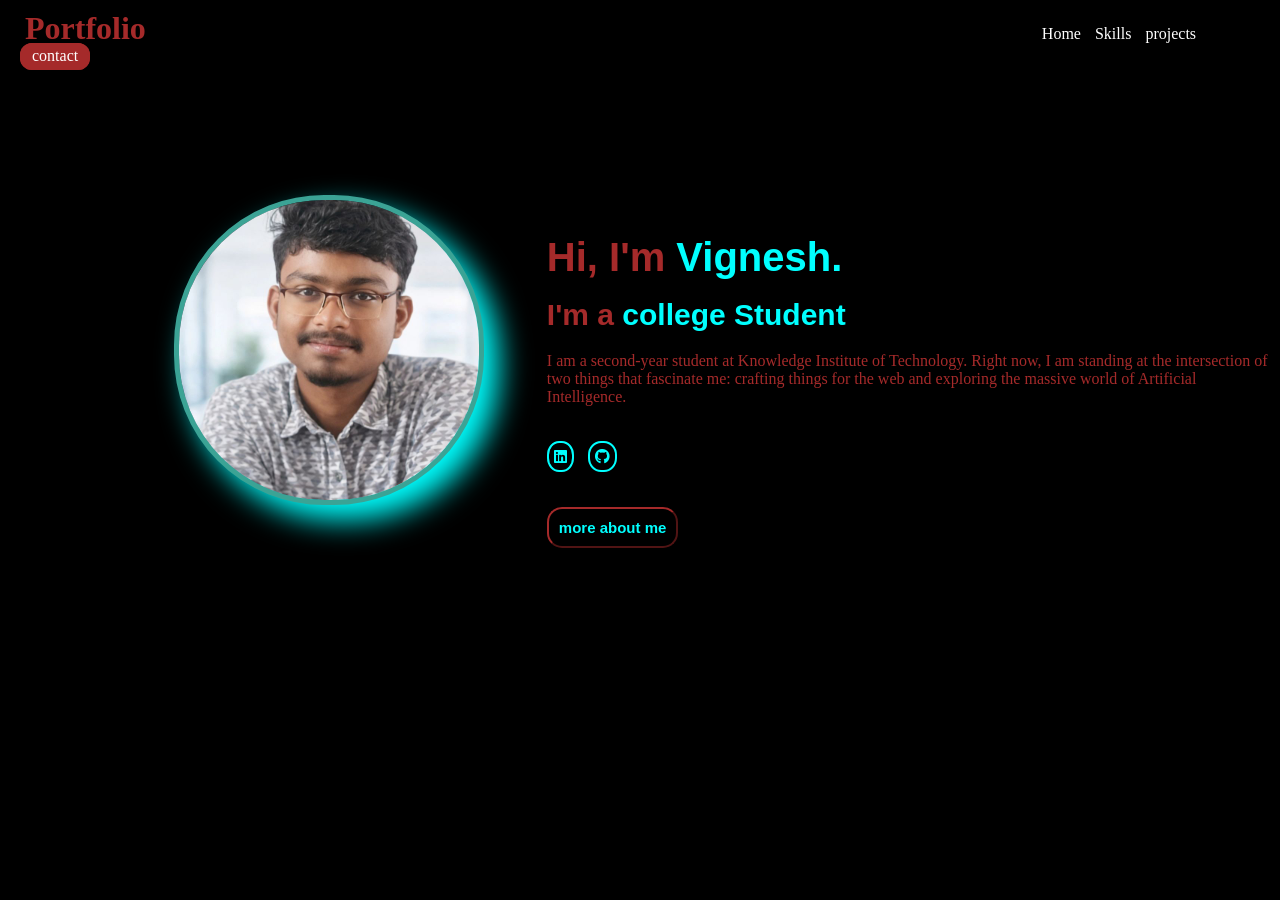
<file: index.html>
<!DOCTYPE html>
<html><head>
    <title>
        portfolio
    </title>
    <meta name="viewport" content="width=device-width, initial-scale=1.0">
    <link rel="stylesheet" href="style.css">
    <link rel="stylesheet" href="https://cdnjs.cloudflare.com/ajax/libs/font-awesome/6.5.1/css/all.min.css">
    </head>
    <body>
        <div class="header">
            
        <h1 style="padding-left:15px ;">Portfolio</h1>
        <ul><nav class="2">
            <li class="tiny">Home</li>
            <li class="tiny">Skills</li>
            <li class="tiny">projects</li>
            <li class="what">contact</li>
        </nav>
    </ul
        </div>
        <div class="second"> 
        <div class="image">
            <img src="im.jpeg" width="250px" length="250px" border="5px">
        </div>
        <div class="headerr">
            <div class="tochange">
            <h1 style="font-family:'Gill Sans', 'Gill Sans MT', Calibri, 'Trebuchet MS', sans-serif;">Hi, I'm <span>Vignesh.</span></h1>
            </div>
            <br>
            <h1 style="font-size:30px;">I'm a <span> college Student </span></h1>
            <br>
            <p style="font-family: 'Times New Roman', Times, serif;">
                I am a second-year student at Knowledge Institute of Technology. Right now, I am standing at the intersection of two things that fascinate me: crafting things for the web and exploring the massive world of Artificial Intelligence.</p>
              <div class="link">
                <a href="https://www.linkedin.com/in/vignesh-s-b5706b39a?utm_source=share&utm_campaign=share_via&utm_content=profile&utm_medium=android_app" target="_blank"><i class="fa-brands fa-linkedin" style="color: aqua;"></i> </a>
                </div>
                <div class="link2"><a href="https://github.com/vigneshsuresh235-star/portfolio"><i class="fa-brands fa-github" style="color: aqua;"></i></a></div>
                <div class="buttons"> 
                    <a href="project1secondpage.html">
                    <button onclick="" style="font-family: 'Lucida Sans', 'Lucida Sans Regular', 'Lucida Grande', 'Lucida Sans Unicode', Geneva, Verdana, sans-serif;">
                       <h2> more about me </h2>
                    </button>
                    </a>
                </div>
        </div>
        </div>
        <div>
            
        </div>
    </body>
</html>
</file>
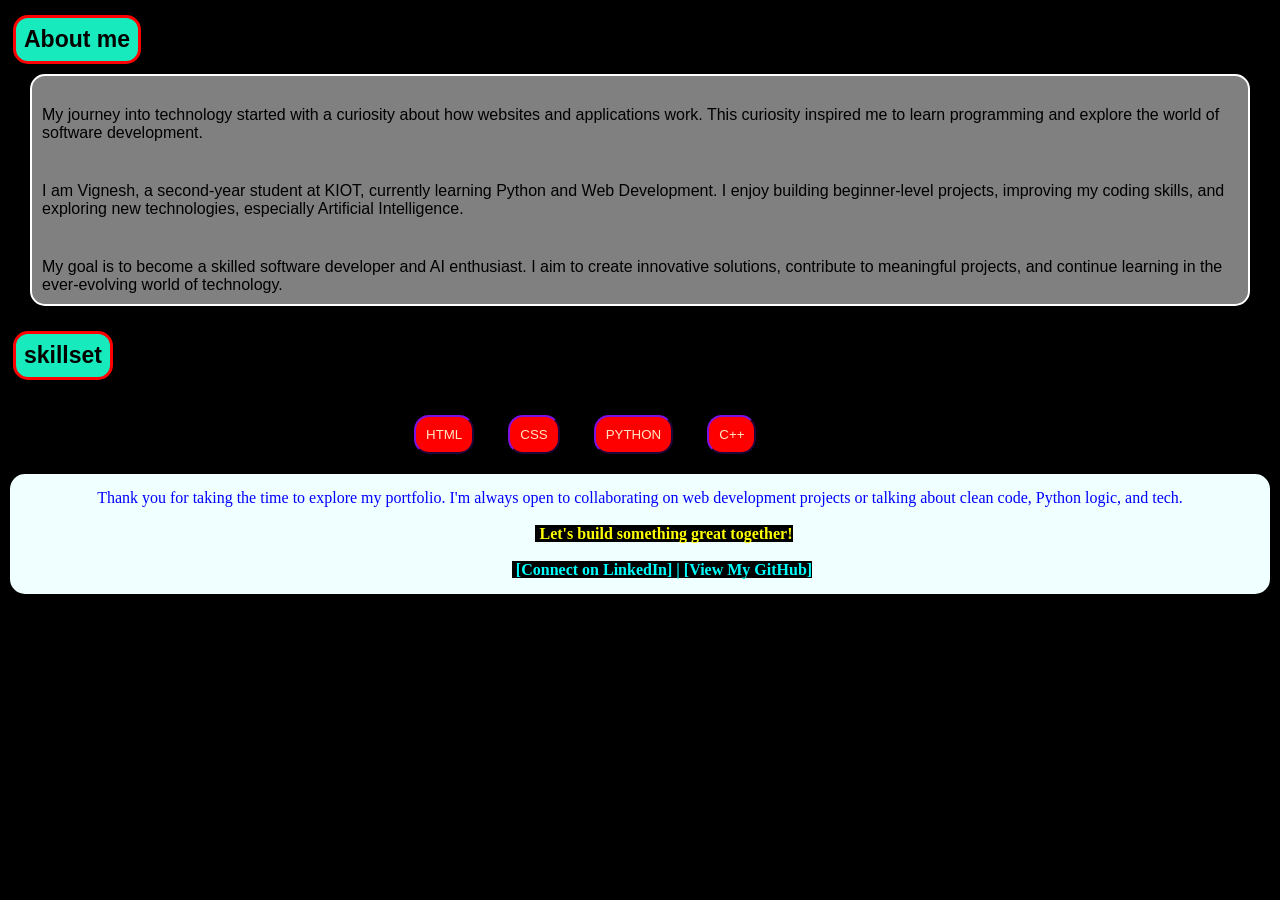
<file: project1secondpage.html>
<!DOCTYPE html>
<html>
    <head>
    <meta name="viewport" content="width=device-width, initial-scale=1.0">
    <link rel="stylesheet" href="style.css">
    <style>
        body{
            background-color: black;
        }
        h1{
            color: black;
            background-color: transparent;
        }
        p{
            color: black;
            display: block;
            padding: 10px;
            background-color: transparent;
            width:100%;
            word-wrap:break-word;
            box-sizing: border-box;
        }
        button{
            background-color: red;
            color: bisque;
            font-family: 'Gill Sans', 'Gill Sans MT', Calibri, 'Trebuchet MS', sans-serif;
            display: inline;
            border-radius: 15px;
            border-color: rgb(78, 11, 141);
        }
        pre{
            background-color: azure;
            border-radius: 15px;
            white-space: pre-wrap;
            word-wrap: break-word;
            overflow-x: hidden;
            padding: 15px;
            width: 100%;
            box-sizing: border-box;
        }
       .tabb {
             width: 95%;
             display: block;
             margin: 10px auto;
        }
        .last {
             padding: 20px 10px;
             overflow: hidden;
        }       
    </style>
    </head>
    <body>
        <div class="tit">
            <h1 style=" font-size: 23px;"> About me  </h1>
        </div>
        <div class="tabb">
            <p style="font-family:'Gill Sans', 'Gill Sans MT', Calibri, 'Trebuchet MS', sans-serif;">My journey into technology started with a curiosity about how websites and applications work. This curiosity inspired me to learn programming and explore the world of software development.</p>
            <p style="font-family:'Gill Sans', 'Gill Sans MT', Calibri, 'Trebuchet MS', sans-serif;">I am Vignesh, a second-year student at KIOT, currently learning Python and Web Development. I enjoy building beginner-level projects, improving my coding skills, and exploring new technologies, especially Artificial Intelligence.</p>
            <p style="font-family:'Gill Sans', 'Gill Sans MT', Calibri, 'Trebuchet MS', sans-serif;">My goal is to become a skilled software developer and AI enthusiast. I aim to create innovative solutions, contribute to meaningful projects, and continue learning in the ever-evolving world of technology.</p>
        </div>
        <div>
            <h1 class="tit">skillset</h1>
        </div>
        <div class="nbutten">
            <button style="margin-left: 30px;">HTML</button>
            <button style="margin-left: 30px;">CSS</button>
            <button style="margin-left: 30px;">PYTHON</button>
            <button style="margin-left: 30px;">C++</button>
        </div>
        <div class="last">
            <pre style="font-family: Cambria, Cochin, Georgia, Times, 'Times New Roman', serif;">Thank you for taking the time to explore my portfolio. I'm always open to collaborating on web development projects or talking about clean code, Python logic, and tech.
            
            <b style="color: yellow;"> ​Let's build something great together!</b>

           <b style="color: aqua;"> [Connect on LinkedIn] | [View My GitHub]</b></pre>
        </div>
</html>
</file>
<file: style.css>
*{
    padding: 0px;
    margin: 0px;
    background-color: black;
    cursor: pointer;

}
.header{
    color: brown;

}
li{
    color: white;
    display: inline;
    margin-left: 10px;
    

}
h1,ul,nav{
    display: inline;
}
ul{
    margin-left: 70%;

}

.header{
    padding: 5px;
    margin: 5px;
}
.tiny:hover{
    color:brown;
    text-decoration: underline;
    
}
.what{
    border:2px solid;
    border-radius:12px 12px ;
    padding: 4px;
    padding-top: 2px;
    border-color: brown;
    background-color:brown;
    padding-left: 10px;
    padding-right: 10px;
}
.image img{
    heigth: 300px;
    width: 300px;
    border-radius: 150px;
    border-color: rgb(59, 163, 149);
}
.image{
    display: inline-block;
    margin-top: 130px;
    margin-left: 13%;

}
span{
    color: aqua;
    display: inline;
}
.headerr{
    display: inline;
    margin-top: 170px;
    margin-left: 5%;
    font-family: 'Gill Sans', 'Gill Sans MT', Calibri, 'Trebuchet MS', sans-serif;
}
.second{
    display: flex;
}
.tochange{
    font-size: 20px;
}
p{
    margin-top: 20px    ;
}
.link{
    margin-top: 35px;
    font-size: 15px;
    border: 2px solid aqua;
    display: inline-block;
    padding: 5px;
    border-radius: 45%;
    background-color: transparent;
    transition: 0.3s linear;
}
.link:hover
{
    filter:drop-shadow(0 0 10px aqua);
    scale:1.3;
    color:aliceblue;
    background-color: aqua;
    text-decoration: none;
}
.link2{
    margin-top: 35px;
    font-size: 15px;
    border: 2px solid aqua;
    display: inline-block;
    padding: 5px;
    border-radius: 45%;
    background-color: transparent;
    transition: 0.3s linear;
    margin-left: 10px;
}
.link2:hover
{
    filter:drop-shadow(0 0 10px aqua);
    scale:1.3;
    color:aliceblue;
    background-color: aqua;
    text-decoration: none;
}
button{
    color: antiquewhite;
    border-color: brown;
    border-radius: 15px;
    padding: 10px;
    margin-top: 35px;
    display: inline-block;
    
}
button:hover{
    transition-duration: 1s;
    transform: scale(1.3);
}
h2{
    color: aqua;
    font-size: 15px;
}
.tit{
    border: 20px solid blueviolet;
    border-width: 3px;
    display: inline-block;
    border-radius: 15px;
    padding:8px;
    margin-top: 15px;
    margin-left: 13px;
    border-color:red;
    background-color:rgb(23, 235, 189);
    font-size: 23px ;
    font-family: Arial, Helvetica, sans-serif;
}
.tabb{
    border-color: white;
    border-style: solid;
    border-width: 2px;
    display: inline-block;
    margin-left: 50px;
    margin-top: 20px;
    border-radius: 15px;
    background-color: grey ;
    margin-right: 40px ;
}
.nbutten{
    margin-left: 30%;
}
.last{
    color: blue;
    text-align: center;
    padding-top:100px;
}
img{
    filter: drop-shadow(15px 15px 15px  aqua);
}
pre{
    white-space: pre-wrap;
    word-wrap: break-word;
    overflow-x: hidden;
}
</file>
